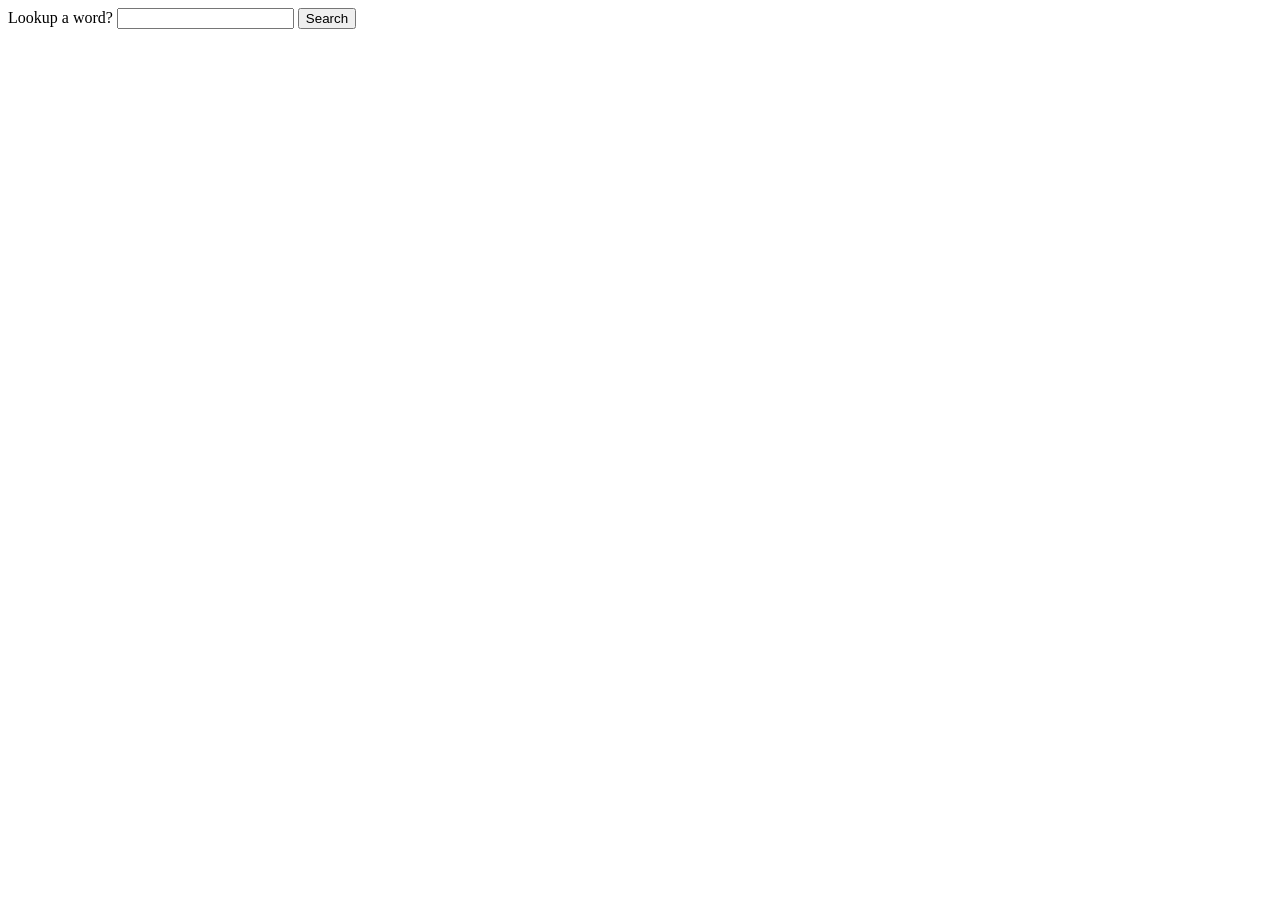
<file: full_stack/dictionary/index.html>
<!DOCTYPE html>
<html>
    <head>
        <title>Dictionary API</title>
        <link rel="stylesheet" href="style.css"/>
        <link rel="stylesheet" href="https://cdnjs.cloudflare.com/ajax/libs/font-awesome/6.0.0-beta3/css/all.min.css"/>
    </head>
    <body>
        <label> Lookup a word?
            <input type="text" id="word_input">
        </label>
        <button onclick="testInput()"> Search</button>
        <div id="dictionary"></div>

    </body>
    <script src="action.js"></script>
</html>
</file>
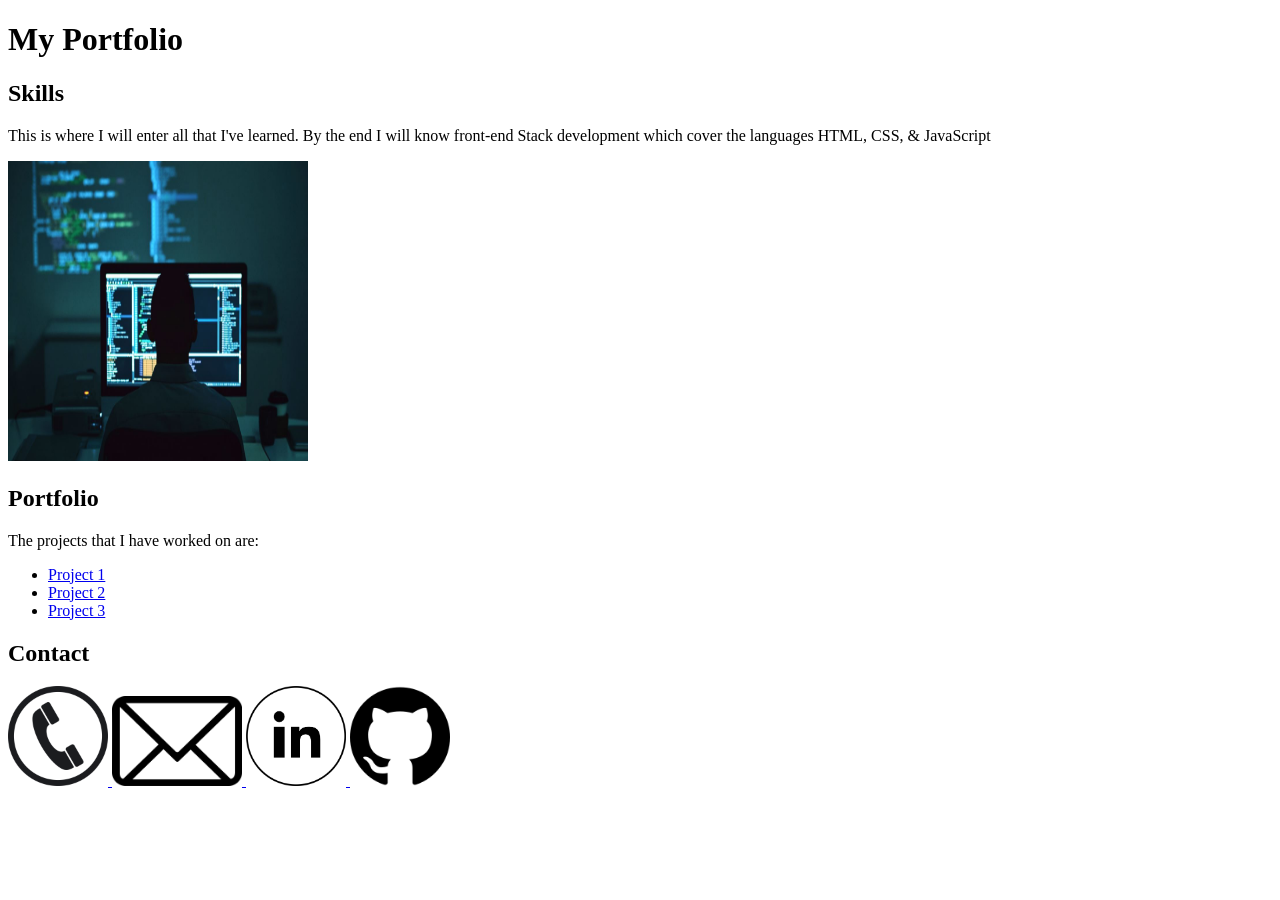
<file: fundamentals/portfolio.html>
<!DOCTYPE html>
<html>
<head>
<title>Portfolio</title>
</head>
<body>

<h1> My Portfolio <h1>

<h2> Skills </h2>

<p> This is where I will enter all that I've learned. By the end I will know front-end Stack development which cover the languages HTML, CSS, & JavaScript </p>

<img src="images/programmer.jpg" width="300" height="300">

<h2> Portfolio </h2>
The projects that I have worked on are:
<ul>
  <li><a href =www.kjsdbcobcsoi.com>Project 1 </a></li>
  <li><a href =www.kjsdbcobcsoi.com>Project 2 </a></li>
  <li><a href =www.kjsdbcobcsoi.com>Project 3 </a></li>
</ul>

<h2> Contact </h2>
<a href ="tel:123-456-7890">
<img src="images/phone.png" width="100" height="100">
</a>
<a href ="mailto: myemail@gmail.com">
<img src="images/email.png" width="130" height="90">
</a>
<a href ="https://LinkedIn.com">
<img src="images/linkedin.png" width="100" height="100">
</a>
<a href ="https://Github.com">
<img src="images/github.png" width="100" height="100">
</a>




</body>
</html>
</file>
<file: full_stack/dictionary/style.css>
@import url("https://fonts.googleapis.com/css2?family=Open+Sans:wght@600&display=swap");

.info1{
    background-color: #ddd;
    padding: 1rem;
    margin-bottom: 1rem;
    width: 500px;
    border: grey solid 1px;
    text-align: center;
}

.btn{
    padding: 10px 15px;
    width: 80px;
    background: rgb(0, 162, 255);
    font-size: 18px;
    font-family: "Open Sans", sans-serif;
    border-radius: 5px;
    color: #e8efff;
    outline: none;
    border: none;
    cursor: pointer;
  }
  .btn:active{
      transform: scale(0.90);
  }
</file>
